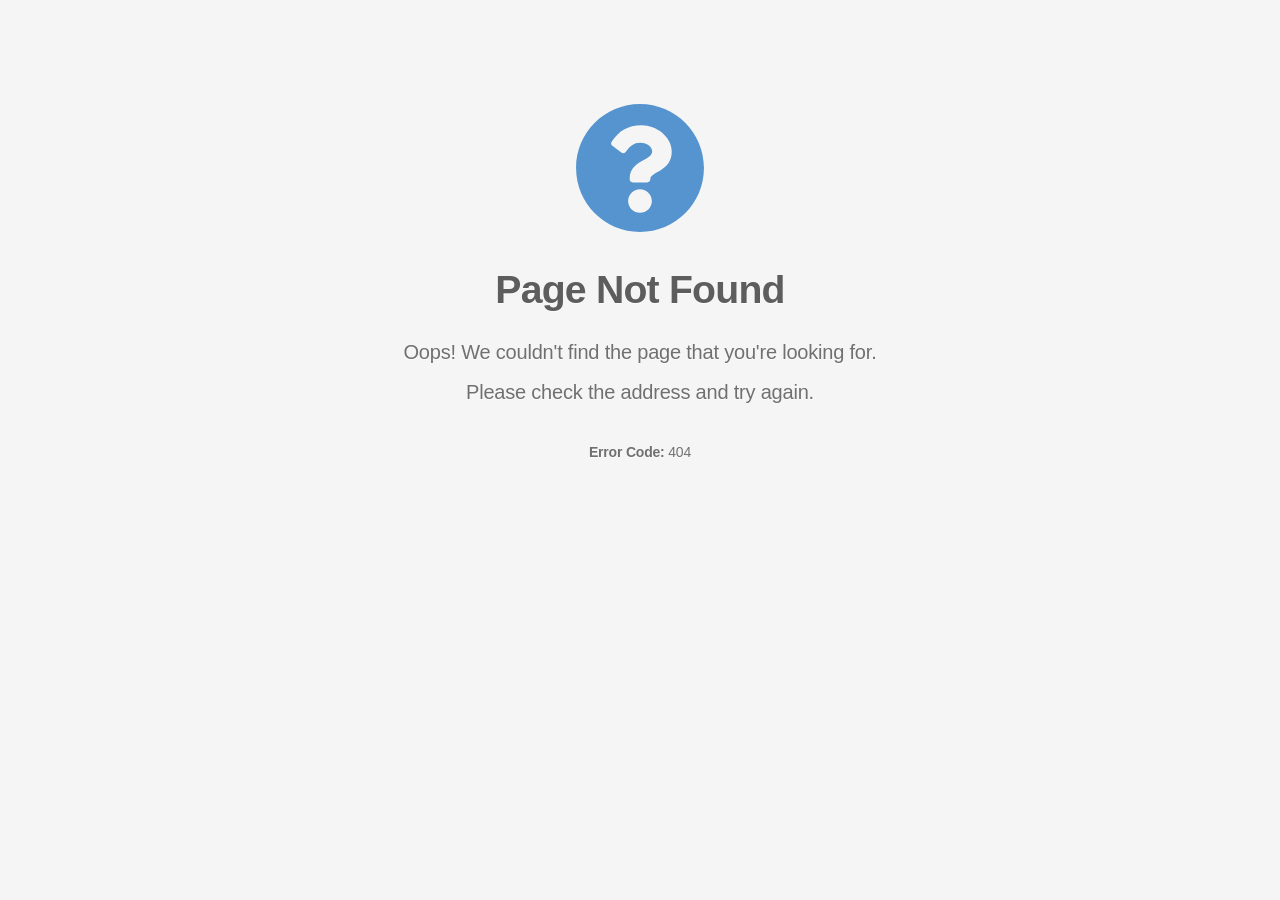
<file: public/images/Appstation.html>
<!DOCTYPE html>
<html lang="en">
	<head>
		<meta charset="utf-8" />
		<meta name="viewport" content="width=device-width, initial-scale=1" />
		<title>Page Not Found</title>
		<style>
			body {
				background-color: #f5f5f5;
				margin-top: 8%;
				color: #5d5d5d;
				font-family: -apple-system, BlinkMacSystemFont, "Segoe UI", Roboto, "Helvetica Neue", Arial,
					"Noto Sans", sans-serif, "Apple Color Emoji", "Segoe UI Emoji", "Segoe UI Symbol",
					"Noto Color Emoji";
				text-shadow: 0px 1px 1px rgba(255, 255, 255, 0.75);
				text-align: center;
			}

			h1 {
				font-size: 2.45em;
				font-weight: 700;
				color: #5d5d5d;
				letter-spacing: -0.02em;
				margin-bottom: 30px;
				margin-top: 30px;
			}

			.container {
				width: 100%;
				margin-right: auto;
				margin-left: auto;
			}

			.animate__animated {
				animation-duration: 1s;
				animation-fill-mode: both;
			}

			.animate__fadeIn {
				animation-name: fadeIn;
			}

			.info {
				color: #5594cf;
				fill: #5594cf;
			}

			.error {
				color: #c92127;
				fill: #c92127;
			}

			.warning {
				color: #ffcc33;
				fill: #ffcc33;
			}

			.success {
				color: #5aba47;
				fill: #5aba47;
			}

			.icon-large {
				height: 132px;
				width: 132px;
			}

			.description-text {
				color: #707070;
				letter-spacing: -0.01em;
				font-size: 1.25em;
				line-height: 20px;
			}

			.footer {
				margin-top: 40px;
				font-size: 0.7em;
			}

			.animate__delay-1s {
				animation-delay: 1s;
			}

			@keyframes fadeIn {
				from {
					opacity: 0;
				}
				to {
					opacity: 1;
				}
			}
		</style>
	</head>
	<body>
		<div class="container">
			<div class="row">
				<div class="col">
					<div class="animate__animated animate__fadeIn">
						<svg
							class="info icon-large fa-question-circle"
							xmlns="http://www.w3.org/2000/svg"
							viewBox="0 0 512 512"
						>
							<path
								d="M504 256c0 136.997-111.043 248-248 248S8 392.997 8 256C8 119.083 119.043 8 256 8s248 111.083 248 248zM262.655 90c-54.497 0-89.255 22.957-116.549 63.758-3.536 5.286-2.353 12.415 2.715 16.258l34.699 26.31c5.205 3.947 12.621 3.008 16.665-2.122 17.864-22.658 30.113-35.797 57.303-35.797 20.429 0 45.698 13.148 45.698 32.958 0 14.976-12.363 22.667-32.534 33.976C247.128 238.528 216 254.941 216 296v4c0 6.627 5.373 12 12 12h56c6.627 0 12-5.373 12-12v-1.333c0-28.462 83.186-29.647 83.186-106.667 0-58.002-60.165-102-116.531-102zM256 338c-25.365 0-46 20.635-46 46 0 25.364 20.635 46 46 46s46-20.636 46-46c0-25.365-20.635-46-46-46z"
							></path>
						</svg>
					</div>
					<h1 class="animate__animated animate__fadeIn">Page Not Found</h1>
					<div class="description-text animate__animated animate__fadeIn animate__delay-1s">
						<p>Oops! We couldn't find the page that you're looking for.</p>
						<p>Please check the address and try again.</p>
						<section class="footer"><strong>Error Code:</strong> 404</section>
					</div>
				</div>
			</div>
		</div>
	</body>
</html>
</file>
